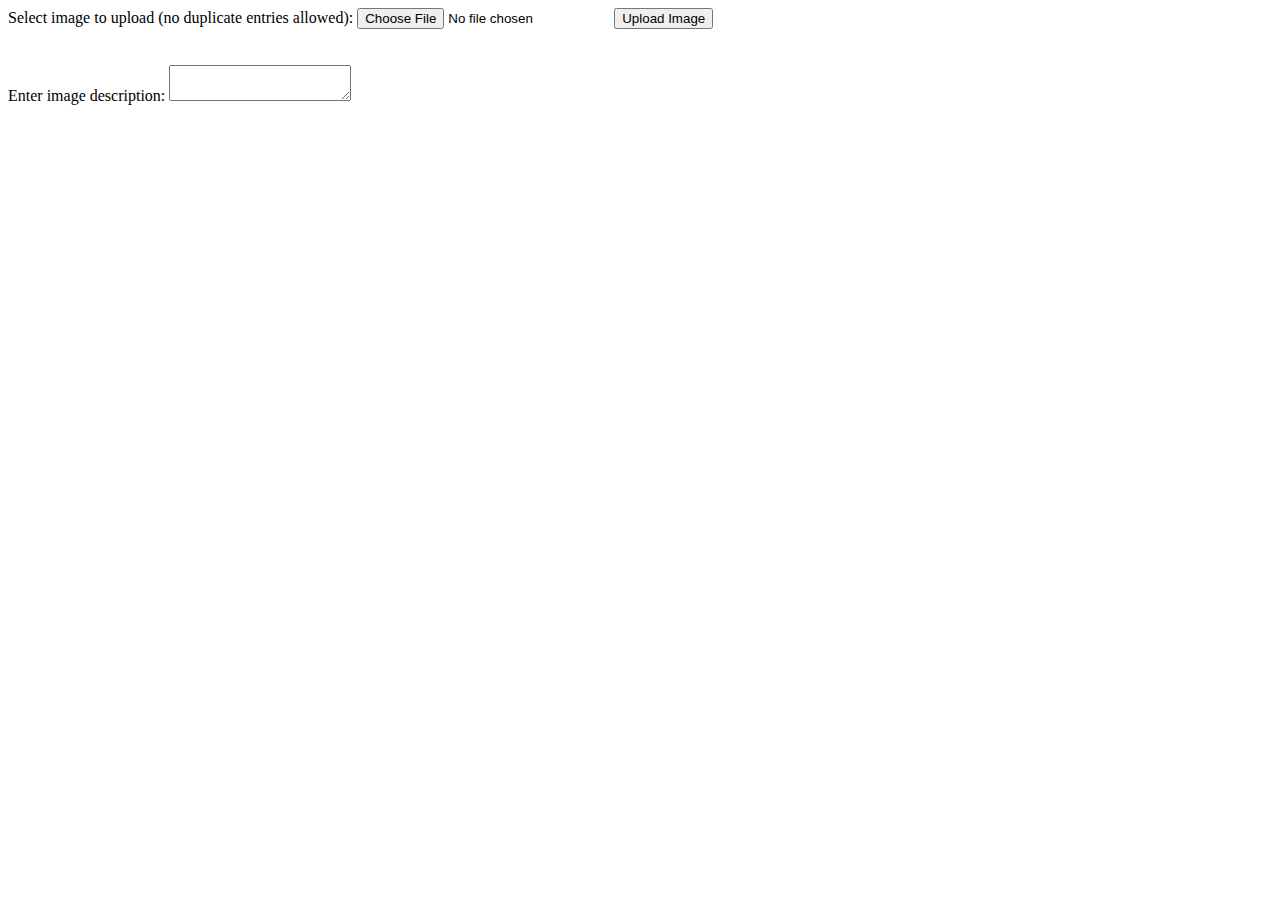
<file: alee/index.html>
<!DOCTYPE html>
<html>
<body>

<form action="upload.php" method="post" enctype="multipart/form-data" id="imgUpload">
    Select image to upload (no duplicate entries allowed):
    <input type="file" name="fileToUpload" id="fileToUpload">
    <input type="submit" value="Upload Image" name="submit">
</form>
    <br>
    <br>
    Enter image description:
    <textarea name="imgDescription" form="imgUpload"></textarea>
    
</body>
</html>
</file>
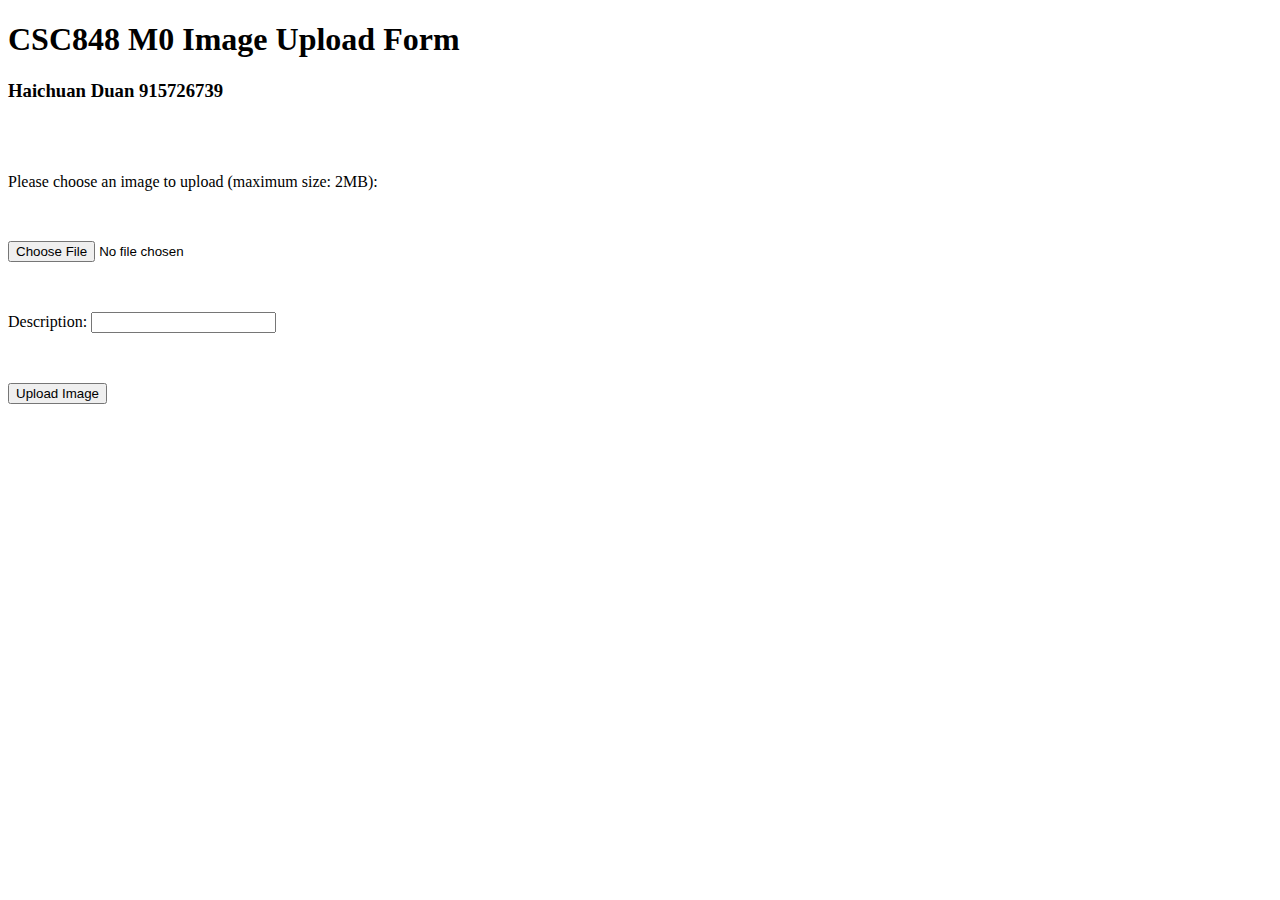
<file: hduan/index.html>
<!DOCTYPE html>
<html>
    <head>
        <script src="https://ajax.googleapis.com/ajax/libs/jquery/1.11.3/jquery.min.js"></script>
        <script>
            function checkFileSize() {
                if ($('#fileToUpload')[0].files[0].size > 2097152){
                    alert ("File is too large.");
                    return false;
                }
                return true;
            }
        </script>
    
    </head>
    <body>
        <h1>CSC848 M0 Image Upload Form</h1>
        <h3>Haichuan Duan 915726739</h3>
        <br><br>

        <form action="upload.php" method="post" enctype="multipart/form-data" onsubmit="return checkFileSize()">
            <p>Please choose an image to upload (maximum size: 2MB):</p>
            <br>
            <p><input type="file" name="fileToUpload" id="fileToUpload" required/></p>
            <br>
            <p>Description: <input type="text" name="imgDescription"></p>
            <br>
            <p><input type="submit" value="Upload Image" name="submit"/></p>
        </form>

    </body>
</html>
</file>
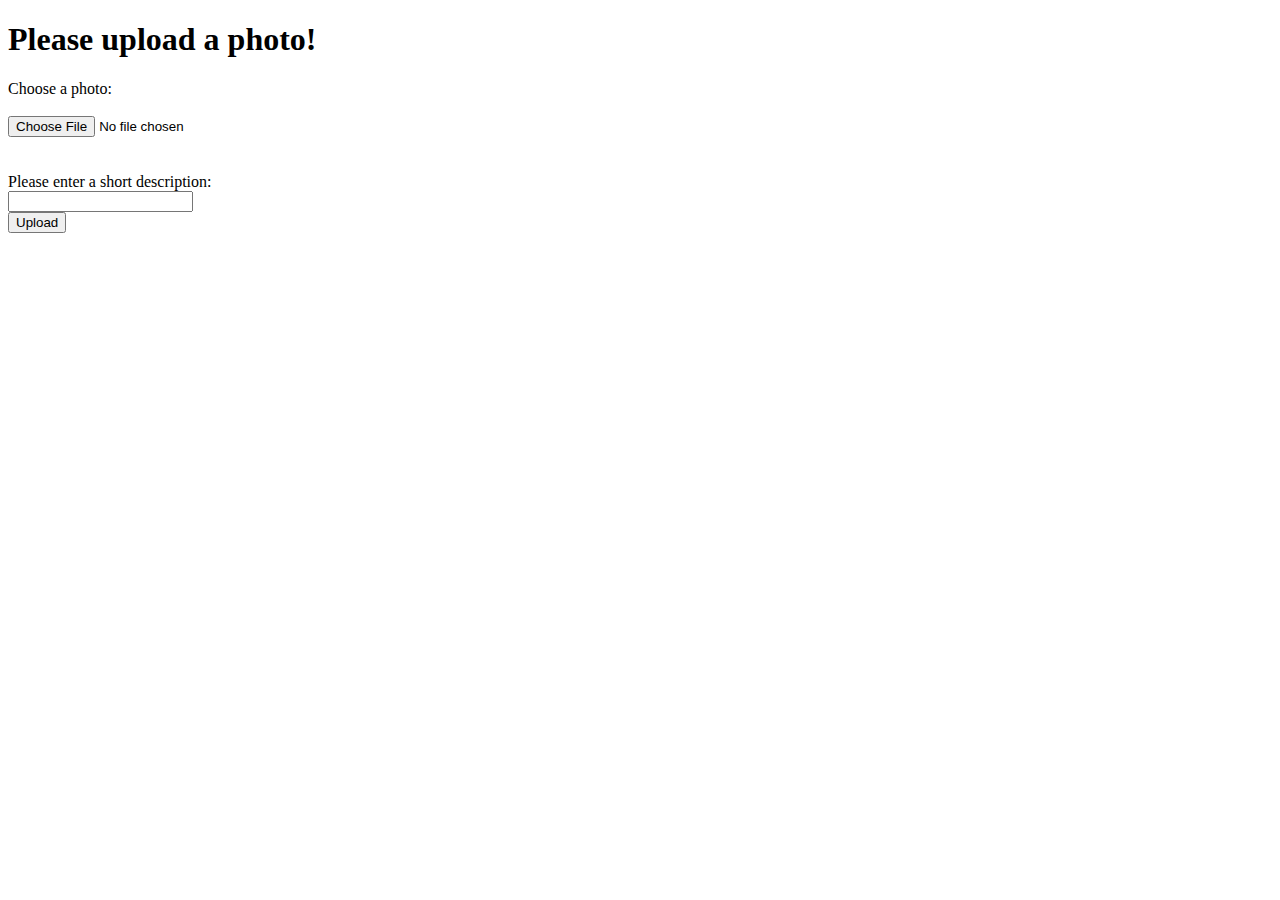
<file: mlee/index.html>
<!DOCTYPE html>
<!--
To change this license header, choose License Headers in Project Properties.
To change this template file, choose Tools | Templates
and open the template in the editor.
-->
<html>
    <head>
        <title>Upload a photo!</title>
    </head>
    <body>
        <h1>Please upload a photo!</h1>
        
        <form action="upload.php" method="post" enctype="multipart/form-data">
            Choose a photo: <br/><br/>
            <input type="file" name="file" id="file" /><br/><br/><br/>
            Please enter a short description: <br/>
            <input type="text" name="description" id="description" /><br/>
            <input type="submit" name="submit" value="Upload" /><br/>
        </form>
        
    </body>
</html>
</file>
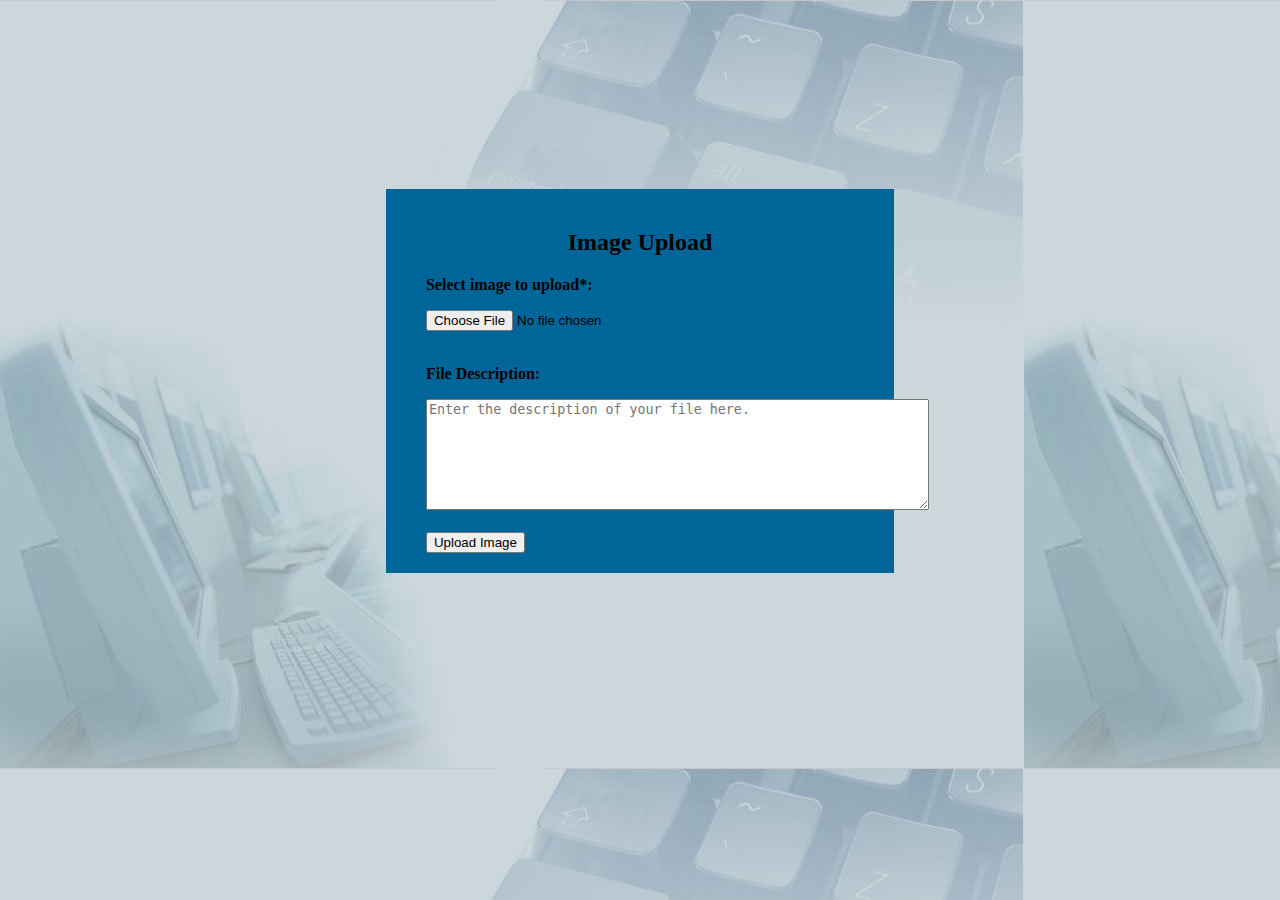
<file: pkanchan/index.html>
<!DOCTYPE html>
<html>
 <head>
  <link rel=stylesheet href="style.css" type="text/css" media=screen />
</head>
<body>

<form action="upload.php" method="post" enctype="multipart/form-data">
    <h2 align ="center"> Image Upload </h2>
    <p>Select image to upload*:</p>
    <input type="file" name="fileToUpload" id="fileToUpload" required> &nbsp;&nbsp;&nbsp;
    
    <br><br>
    <p>File Description:</p>
    <textarea rows="7" cols="60" maxlength="50" placeholder="Enter the description of your file here." name="description"></textarea>
   
    <br><br>
<input  type="submit" value="Upload Image" name="submit"/>
    
</form>

</body>
</html>
</file>
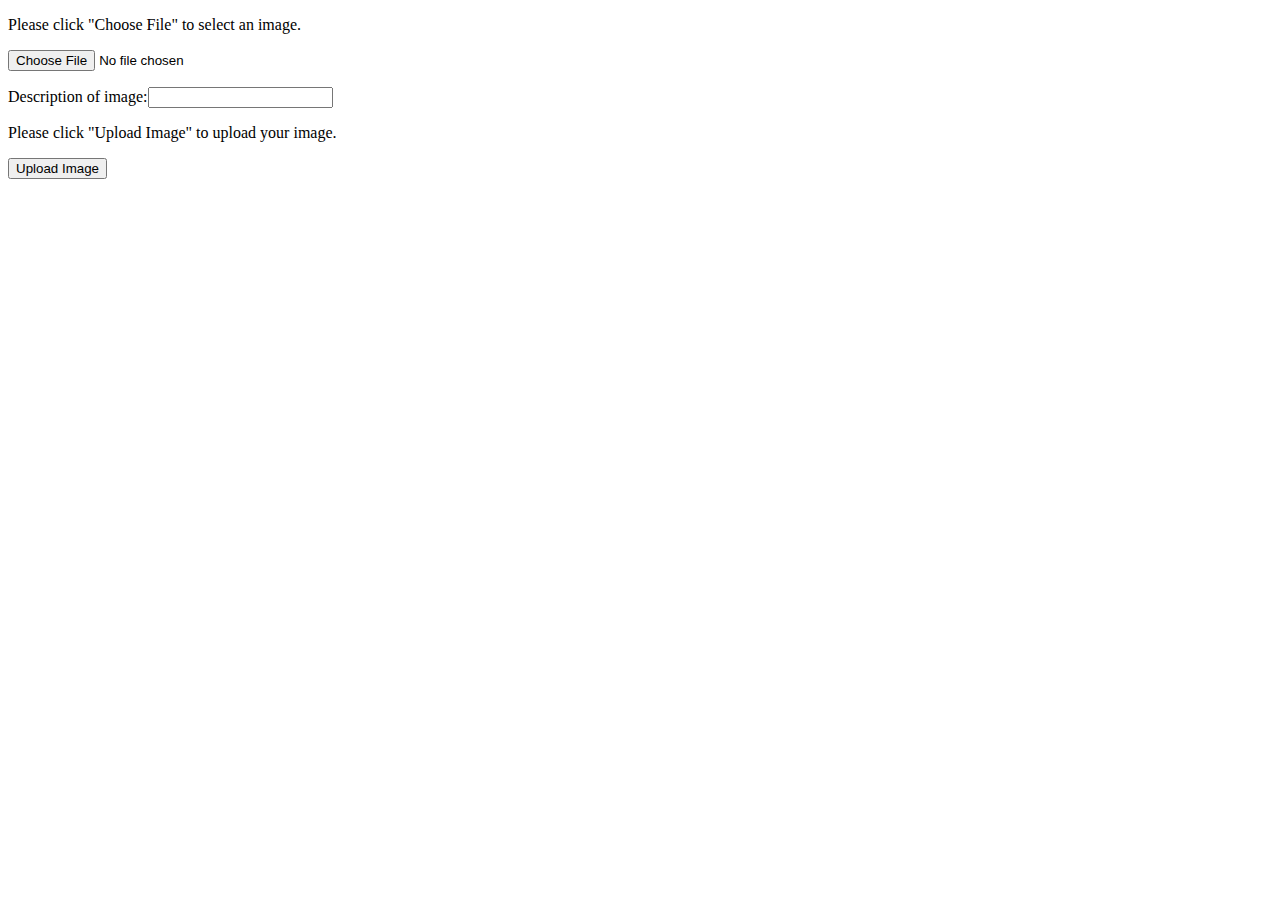
<file: smichael/index.html>
<!DOCTYPE html>
<!--
To change this license header, choose License Headers in Project Properties.
To change this template file, choose Tools | Templates
and open the template in the editor.
-->
<html>
    <head>
        <title>Upload an Image</title>
    </head>
    
    <body>
        
        <form action="upload.php" method="post" enctype="multipart/form-data">
        <p>Please click "Choose File" to select an image.</p>
        <input type="file" name="fileToUpload" id="fileToUpload">
        <p>Description of image:<input type="text" name="description"></p>
        <p>Please click "Upload Image" to upload your image.</p>
        <input type="submit" value="Upload Image" name="submit">
        </form>

    </body>
</html>
</file>
<file: pkanchan/style.css>
/*
To change this license header, choose License Headers in Project Properties.
To change this template file, choose Tools | Templates
and open the template in the editor.
*/
/* 
    Created on : Sep 16, 2015, 1:35:58 AM
    Author     : pooja

*/
body {
  background: url('body_bg.jpg');
  font-family:Vardana;
}

form {
  background-color: #006699;
  margin-left: 10cm;
  margin-top:5cm;
  margin-right:10cm;
  padding-left: 40px;
  padding-right: 40px;
  padding-top: 20px;
  padding-bottom: 20px;
  border: none;
}
p {
  font-weight: bold;
}

.error {
    color: red;
    font-size: 20;
}
img {
    border: 4px solid cadetblue;
}
</file>
